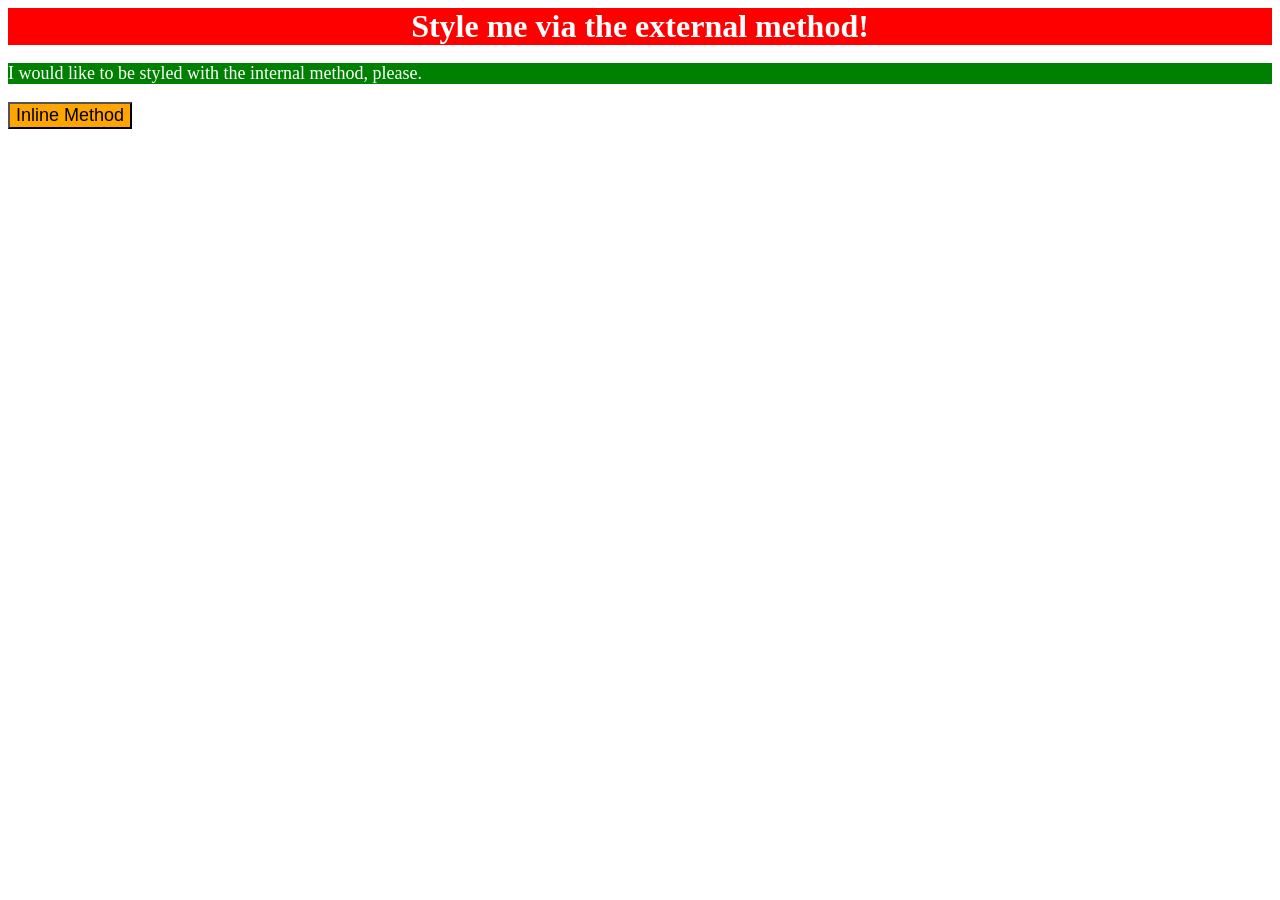
<file: foundations/01-css-methods/index.html>
<!DOCTYPE html>
<html lang="en">
  <head>
    <meta charset="UTF-8">
    <meta http-equiv="X-UA-Compatible" content="IE=edge">
    <meta name="viewport" content="width=device-width, initial-scale=1.0">
    <link rel="stylesheet" href="styles.css">
    <style>
      p{
       background-color: green;
       color: white;
       font-size: 18px
      }
    </style>
    <title>Methods for Adding CSS</title>
  </head>
  <body>
    <div>Style me via the external method!</div>
    <p>I would like to be styled with the internal method, please.</p>
    
    <button style="background-color: orange; font-size: 18px;">Inline Method</button>
  
  </body>
</html>
</file>
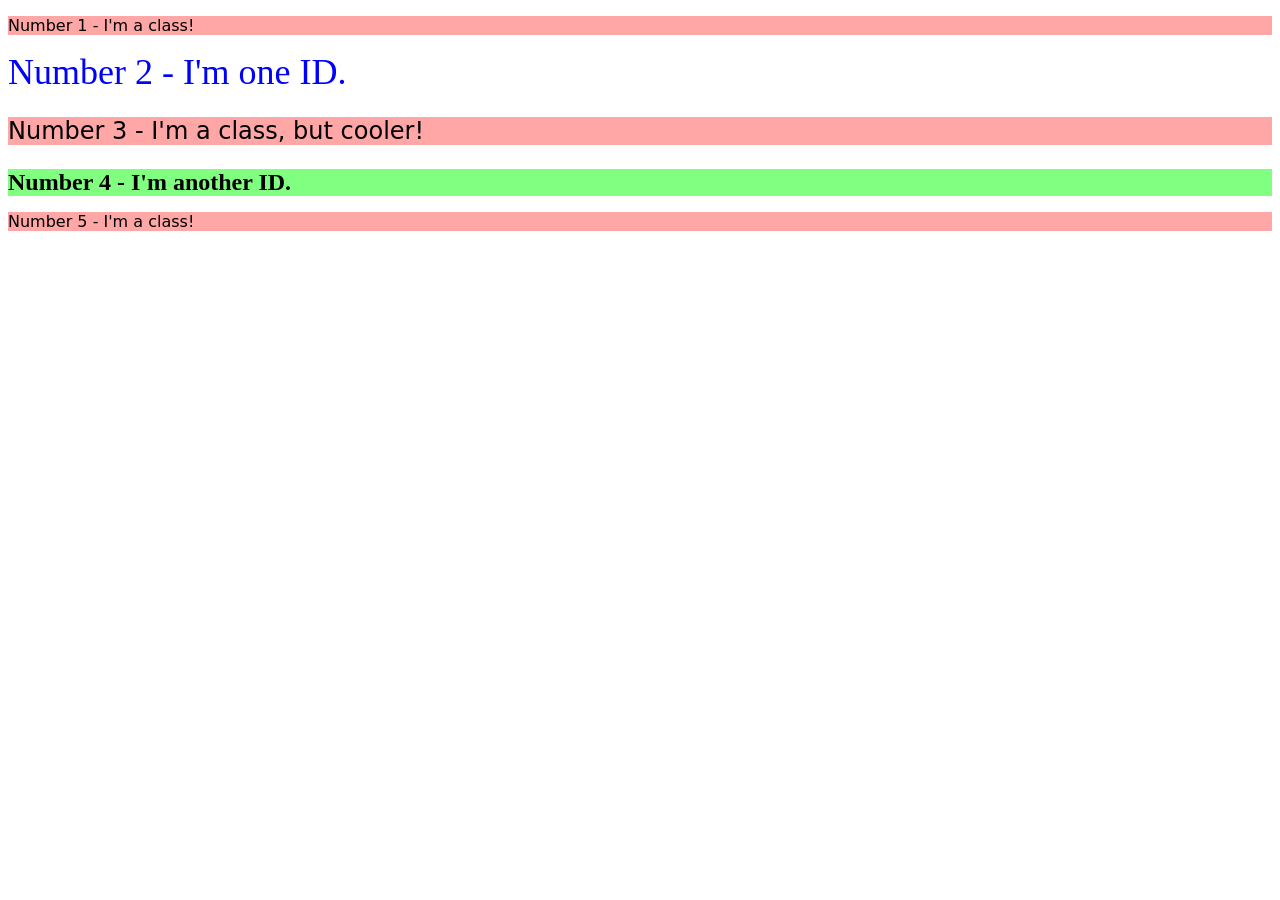
<file: foundations/02-class-id-selectors/index.html>
<!DOCTYPE html>
<html lang="en">
  <head>
    <meta charset="UTF-8">
    <meta http-equiv="X-UA-Compatible" content="IE=edge">
    <meta name="viewport" content="width=device-width, initial-scale=1.0">
    <title>Class and ID Selectors</title>
    <link rel="stylesheet" href="style.css">
  </head>
  <body>
    <p class="odd">Number 1 - I'm a class!</p>
    <div id="two">Number 2 - I'm one ID.</div>
    <p class="odd adjust-font-size">Number 3 - I'm a class, but cooler!</p>
    <div id="four" class="adjust-font-size">Number 4 - I'm another ID.</div>
    <p class="odd">Number 5 - I'm a class!</p>
  </body>
</html>
</file>
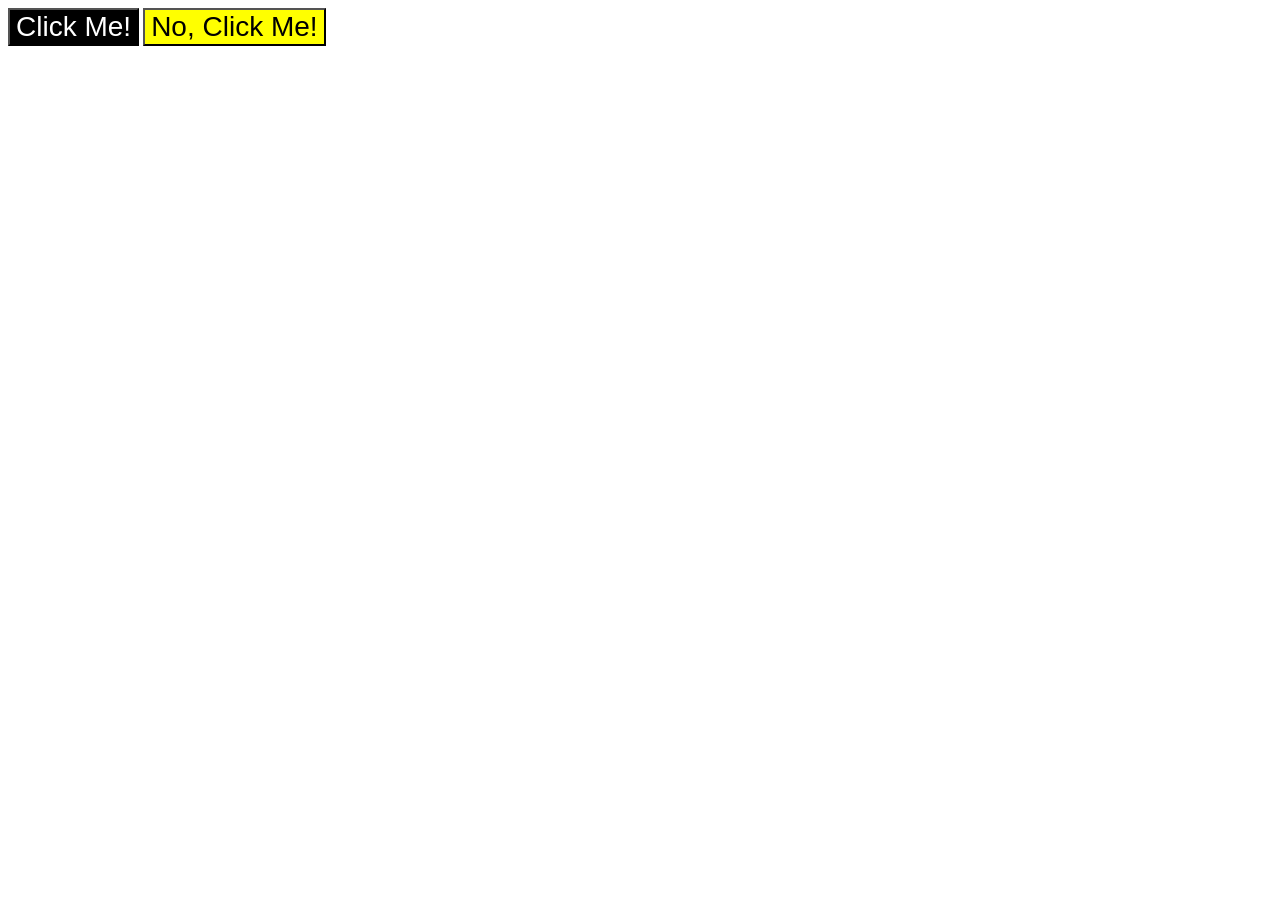
<file: foundations/03-grouping-selectors/index.html>
<!DOCTYPE html>
<html lang="en">

<head>
  <meta charset="UTF-8">
  <meta http-equiv="X-UA-Compatible" content="IE=edge">
  <meta name="viewport" content="width=device-width, initial-scale=1.0">
  <title>Grouping Selectors</title>
  <link rel="stylesheet" href="style.css">
</head>

<body>
  <button class="inverted">Click Me!</button>
  <button class="fancy">No, Click Me!</button>
</body>

</html>
</file>
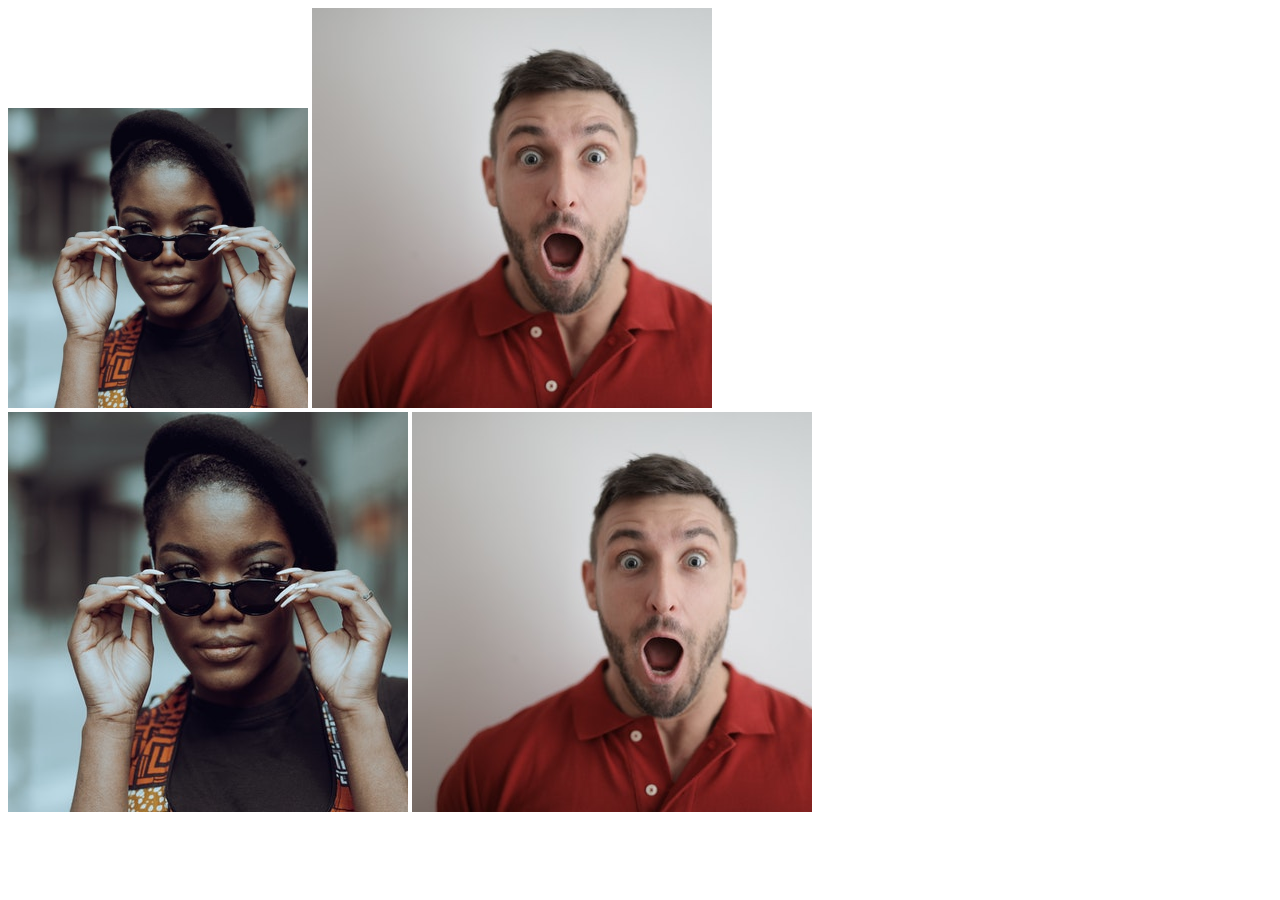
<file: foundations/04-chaining-selectors/index.html>
<!DOCTYPE html>
<html lang="en">
  <head>
    <meta charset="UTF-8">
    <meta http-equiv="X-UA-Compatible" content="IE=edge">
    <meta name="viewport" content="width=device-width, initial-scale=1.0">
    <title>Chaining Selectors</title>
    <link rel="stylesheet" href="style.css">
  </head>
  <body>
    <!-- Check image source path. Review Foundations lesson - Links and Images -->
    <!-- Use the classes BELOW this line -->
    <div>
      <img class="avatar proportioned" src="./images/pexels-katho-mutodo-8434791.jpg" alt="Woman with glasses">
      <img class="avatar distorted" src="./images/pexels-andrea-piacquadio-3777931.jpg" alt="Man with surprised expression">
    </div>
    <!-- Use the classes ABOVE this line -->
    <div>
      <img class="original proportioned" src="./images/pexels-katho-mutodo-8434791.jpg" alt="Woman with glasses">
      <img class="original distorted" src="./images/pexels-andrea-piacquadio-3777931.jpg" alt="Man with surprised expression">
    </div>
  </body>
</html>
</file>
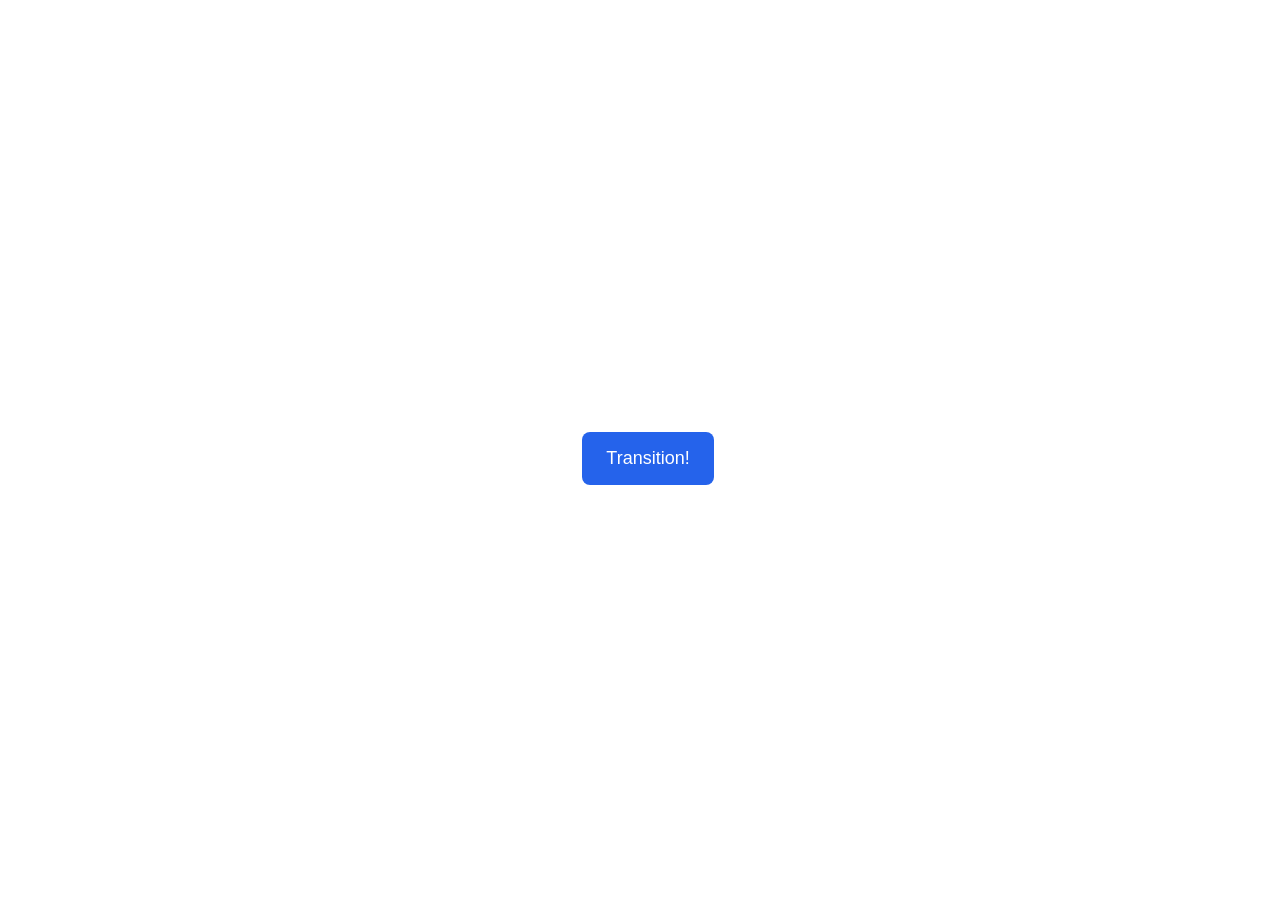
<file: advanced-html-css/animation/01-button-hover/index.html>
<!DOCTYPE html>
<html lang="en">
  <head>
    <meta charset="UTF-8" />
    <meta http-equiv="X-UA-Compatible" content="IE=edge" />
    <meta name="viewport" content="width=device-width, initial-scale=1.0" />
    <title>Button Hover</title>
    <link rel="stylesheet" href="style.css" />
  </head>
  <body>
    <div id="transition-container">
      <button>Transition!</button>
    </div>
  </body>
</html>
</file>
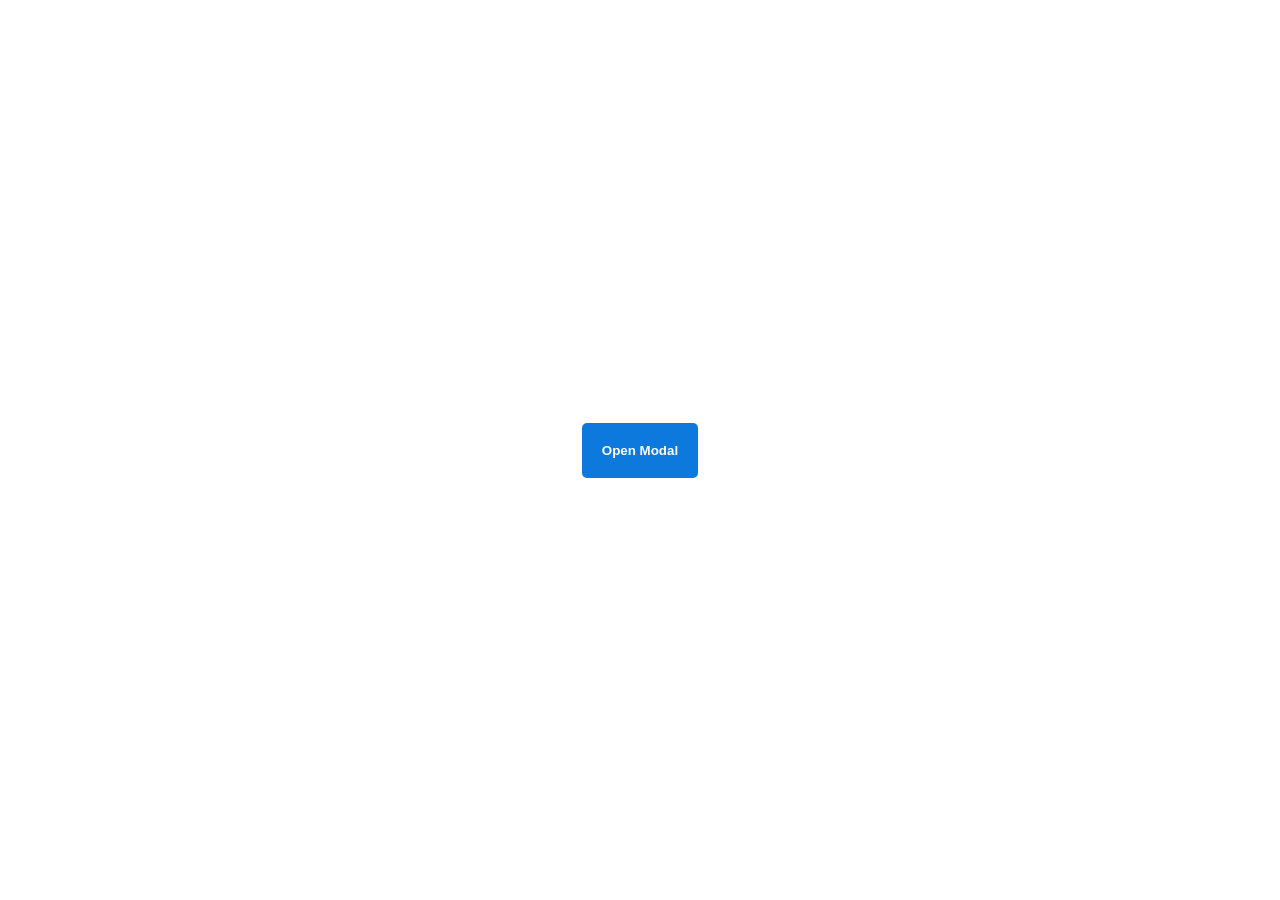
<file: advanced-html-css/animation/02-pop-up/index.html>
<!DOCTYPE html>
<html lang="en">
  <head>
    <meta charset="UTF-8" />
    <meta http-equiv="X-UA-Compatible" content="IE=edge" />
    <meta name="viewport" content="width=device-width, initial-scale=1.0" />
    <title>Popup</title>
    <link rel="stylesheet" href="style.css" />
  </head>
  <body>
    <div class="backdrop"></div>
    <div class="popup-modal">
      <h1>Look at me!</h1>
      <p>I'm a pop up dialog!</p>
      <button id="close-modal">Close Modal</button>
    </div>
    <div class="button-container">
      <button id="trigger-modal">Open Modal</button>
    </div>
    <script src="script.js"></script>
  </body>
</html>
</file>
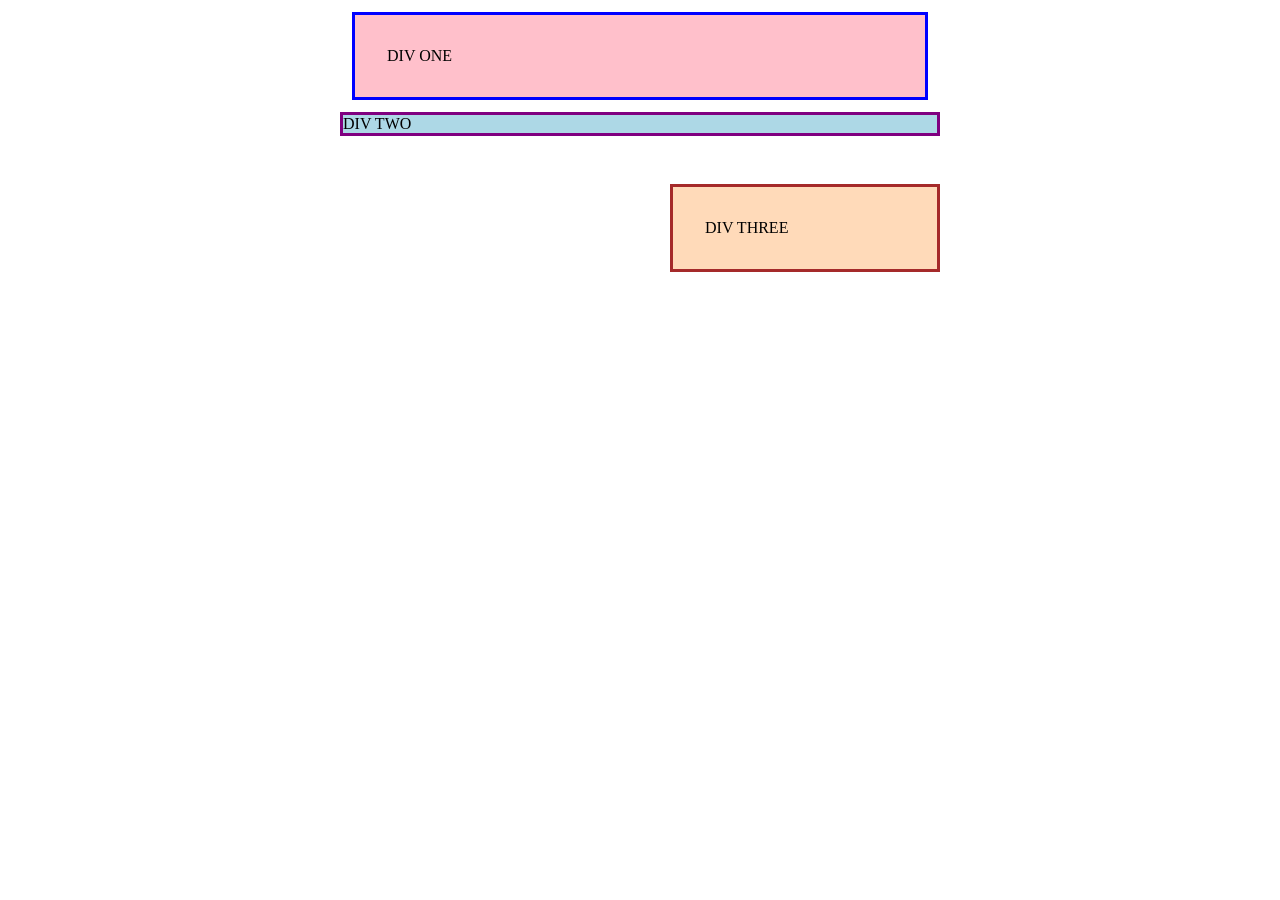
<file: foundations/block-and-inline/01-margin-and-padding-1/index.html>
<!DOCTYPE html>
<html lang="en">
  <head>
    <meta charset="UTF-8">
    <meta http-equiv="X-UA-Compatible" content="IE=edge">
    <meta name="viewport" content="width=device-width, initial-scale=1.0">
    <title>Margin and Padding exercise</title>
    <link rel="stylesheet" href="style.css">
  </head>
  <body>
    <div class="one">
      DIV ONE
    </div>
    <div class="two">
      DIV TWO
    </div>
    <div class="three">
      DIV THREE
    </div>
  </body>
</html>
</file>
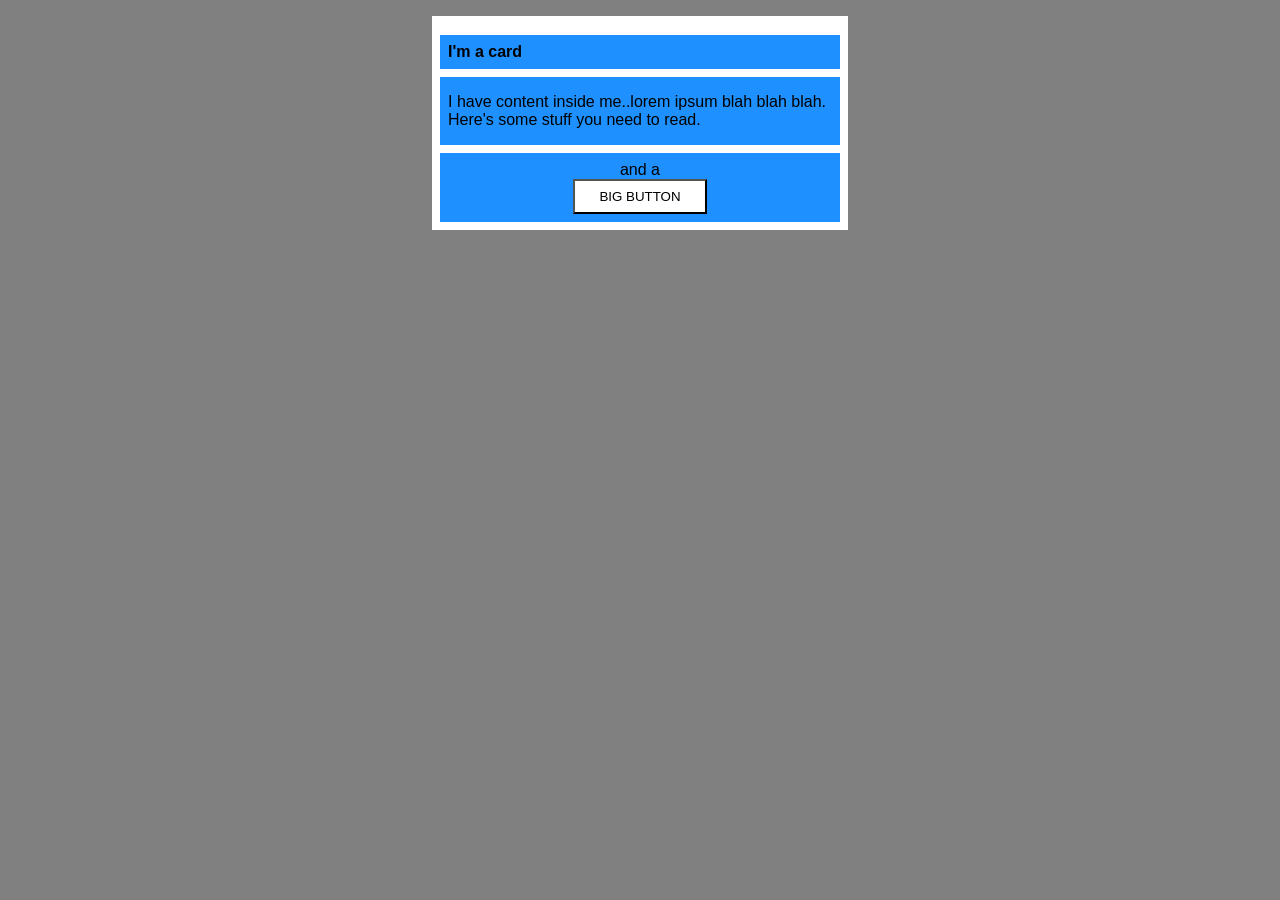
<file: foundations/block-and-inline/02-margin-and-padding-2/index.html>
<!DOCTYPE html>
<html lang="en">
  <head>
    <meta charset="UTF-8">
    <meta http-equiv="X-UA-Compatible" content="IE=edge">
    <meta name="viewport" content="width=device-width, initial-scale=1.0">
    <title>Margin and Padding exercise 2</title>
    <link rel="stylesheet" href="style.css">
  </head>
  <body>
    <div class="card">
      <h1 class="title">I'm a card</h1>
      <div class="content">I have content inside me..lorem ipsum blah blah blah. Here's some stuff you need to read.</div>
      <div class="button-container">and a <button>BIG BUTTON</button></div>
    </div>
  </body>
</html>
</file>
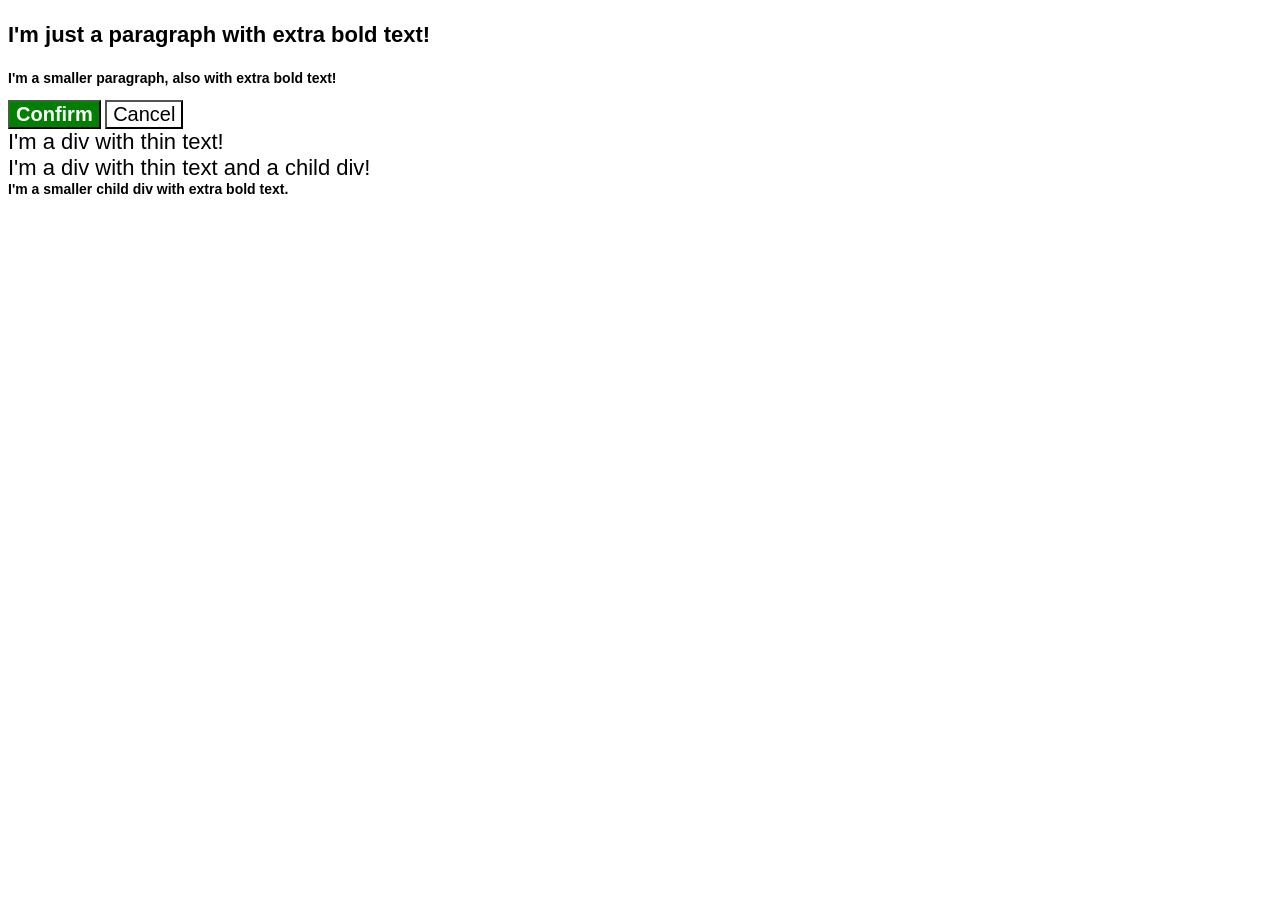
<file: foundations/cascade/01-cascade-fix/index.html>
<!DOCTYPE html>
<html lang="en">
  <head>
    <meta charset="UTF-8">
    <meta http-equiv="X-UA-Compatible" content="IE=edge">
    <meta name="viewport" content="width=device-width, initial-scale=1.0">
    <title>Fix the Cascade</title>
    <link rel="stylesheet" href="style.css">
  </head>
  <body>
    <p class="para">I'm just a paragraph with extra bold text!</p>
    <p class="para small-para">I'm a smaller paragraph, also with extra bold text!</p>

    <button id="confirm-button" class="button confirm">Confirm</button>
    <button id="cancel-button" class="button cancel">Cancel</button>

    <div class="text">I'm a div with thin text!</div>
    <div class="text">I'm a div with thin text and a child div!
      <div class="text child">I'm a smaller child div with extra bold text.</div>
    </div>
  </body>
</html>
</file>
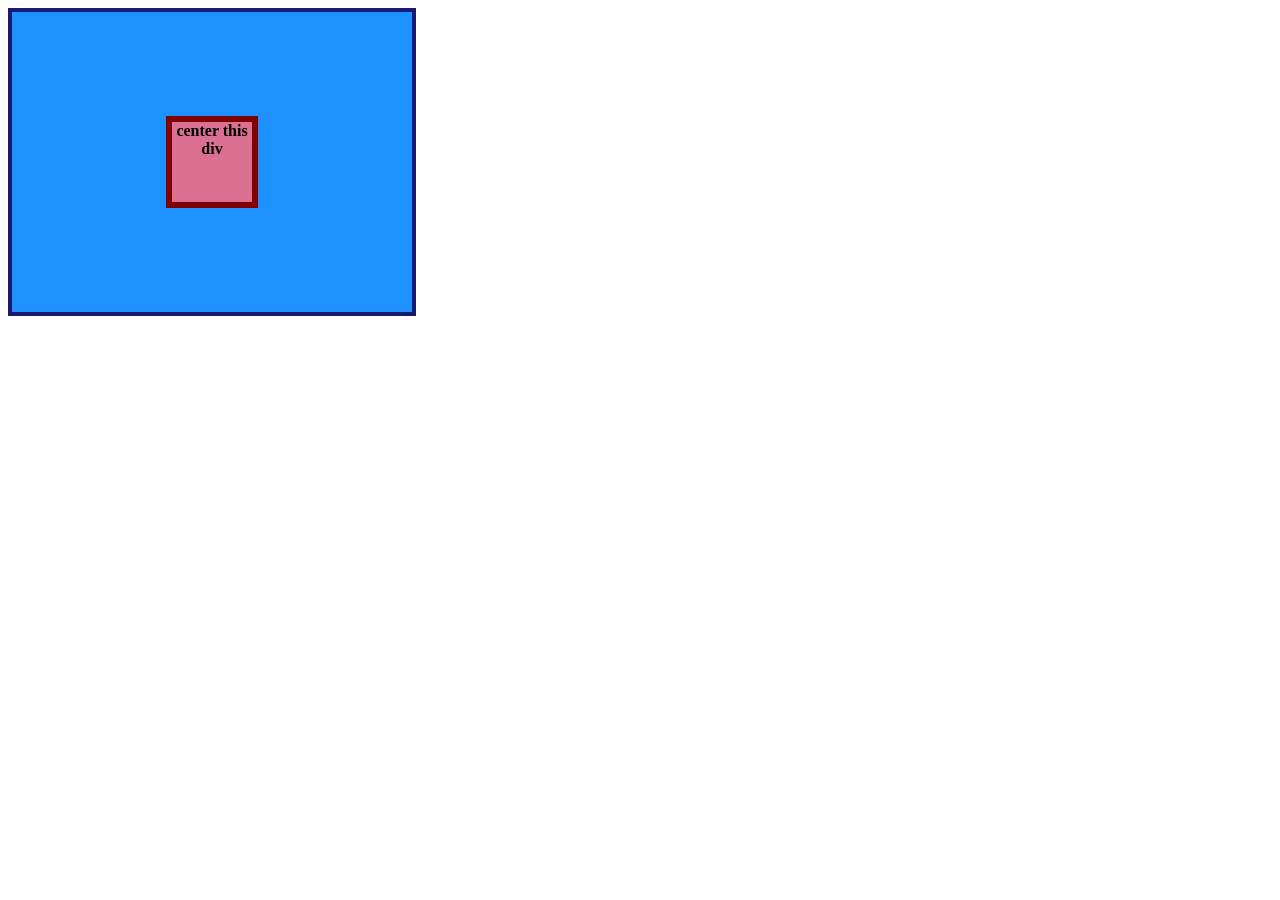
<file: foundations/flex/01-flex-center/index.html>
<!DOCTYPE html>
<html lang="en">
  <head>
    <meta charset="UTF-8">
    <meta http-equiv="X-UA-Compatible" content="IE=edge">
    <meta name="viewport" content="width=device-width, initial-scale=1.0">
    <title>CENTER THIS DIV</title>
    <link rel="stylesheet" href="style.css">
  </head>
  <body>
    <div class="container">
      <div class="box">center this div</div>
    </div>
  </body>
</html>
</file>
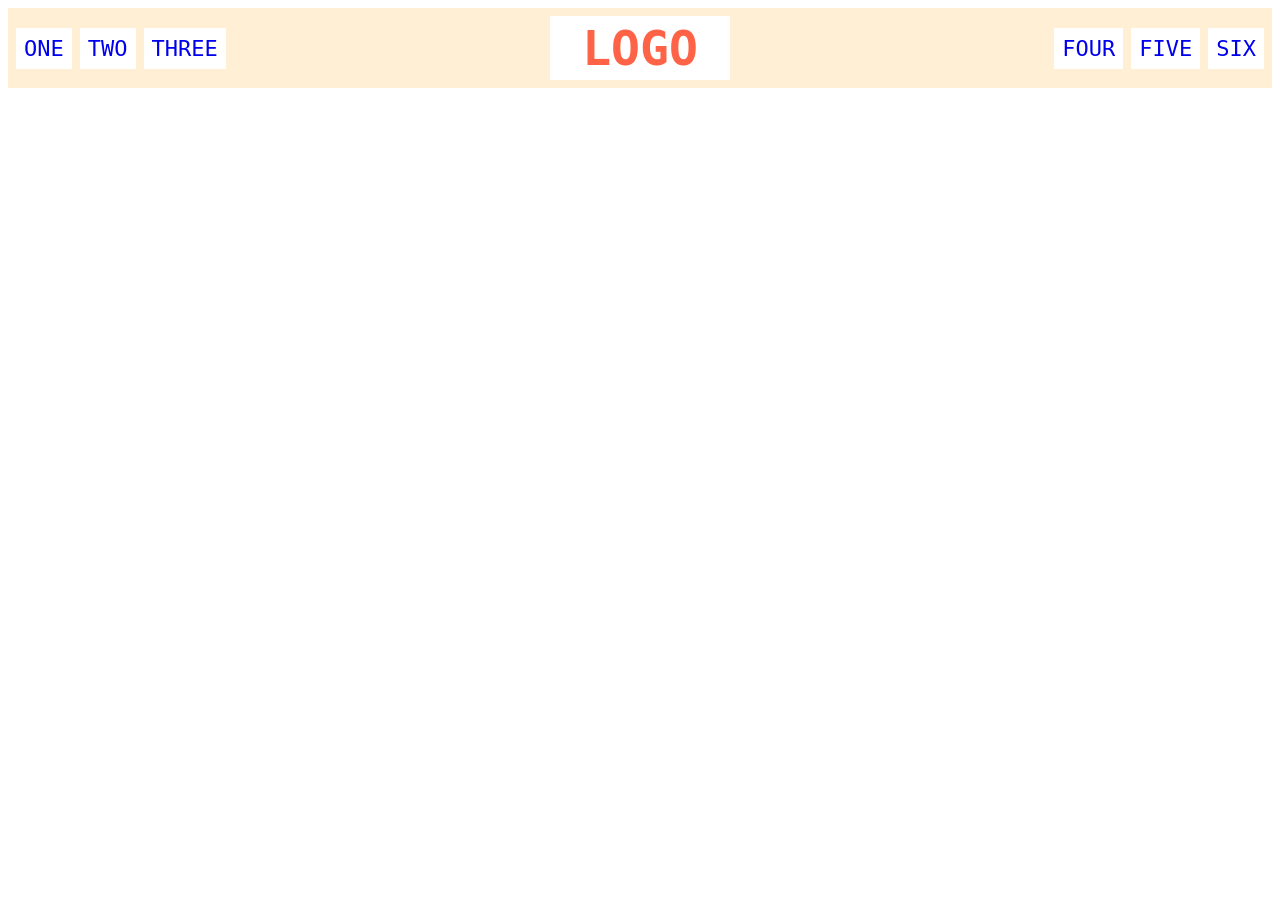
<file: foundations/flex/02-flex-header/index.html>
<!DOCTYPE html>
<html lang="en">
  <head>
    <meta charset="UTF-8">
    <meta http-equiv="X-UA-Compatible" content="IE=edge">
    <meta name="viewport" content="width=device-width, initial-scale=1.0">
    <title>Flex Header</title>
    <link rel="stylesheet" href="style.css">
  </head>
  <body>
    <div class="header">
      <div class="left-links">
        <ul>
          <li><a href="#">ONE</a></li>
          <li><a href="#">TWO</a></li>
          <li><a href="#">THREE</a></li>
        </ul>
      </div>
      <div class="logo">LOGO</div>
      <div class="right-links">
        <ul>
          <li><a href="#">FOUR</a></li>
          <li><a href="#">FIVE</a></li>
          <li><a href="#">SIX</a></li>
        </ul>
      </div>
    </div>
  </body>
</html>
</file>
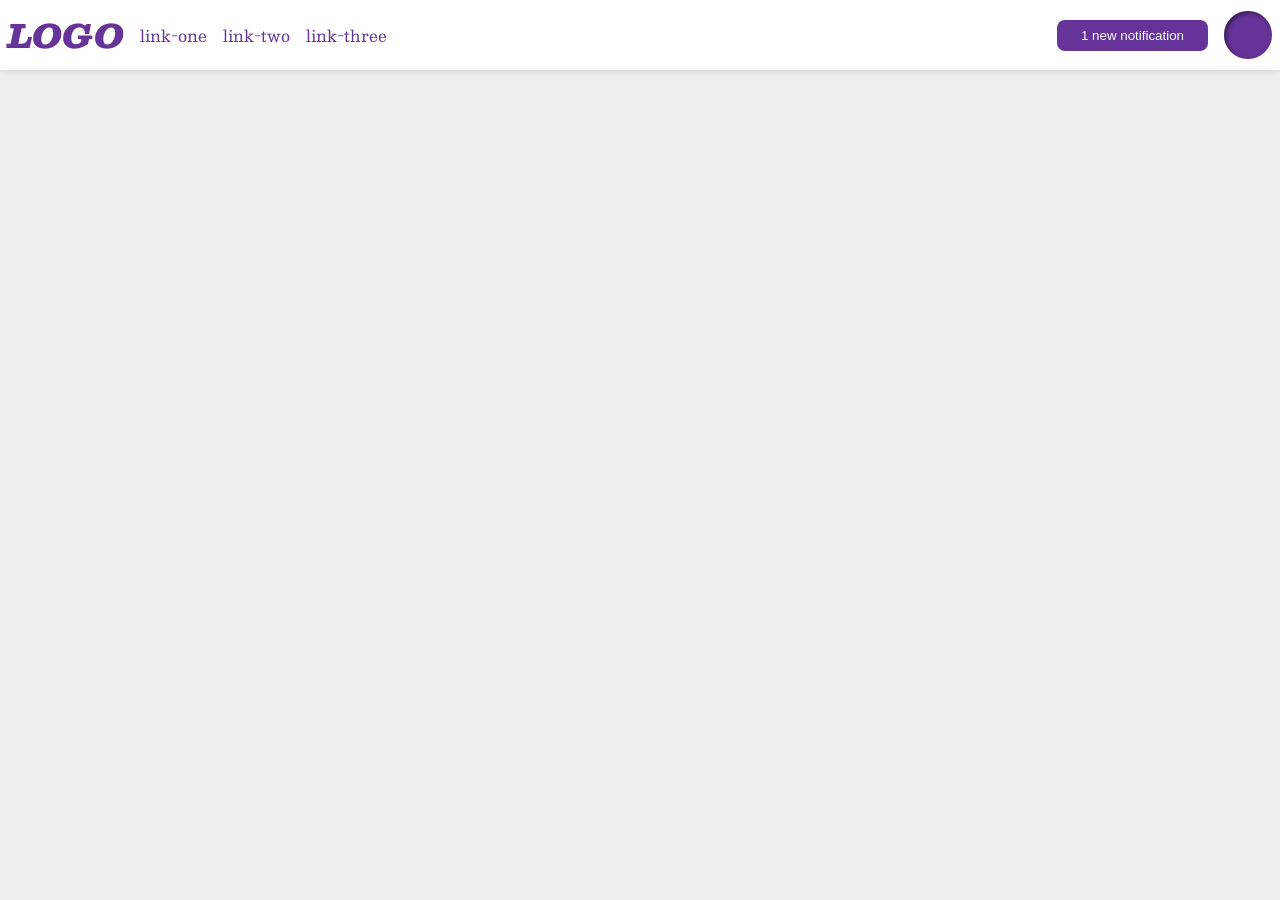
<file: foundations/flex/03-flex-header-2/index.html>
<!DOCTYPE html>
<html lang="en">
  <head>
    <meta charset="UTF-8">
    <meta http-equiv="X-UA-Compatible" content="IE=edge">
    <meta name="viewport" content="width=device-width, initial-scale=1.0">
    <title>Flex Header 2</title>
    <link rel="stylesheet" href="style.css">
  </head>
  <body>
    <div class="header">
      <div class="left">
        <div class="logo">
          LOGO
        </div>
        <ul class="links">
          <li><a href="https://google.com">link-one</a></li>
          <li><a href="https://google.com">link-two</a></li>
          <li><a href="https://google.com">link-three</a></li>
        </ul>
      </div>
      <div class="right">
        <button class="notifications">
          1 new notification
        </button>
        <div class="profile-image"></div>
      </div>
    </div>
  </body>
</html>
</file>
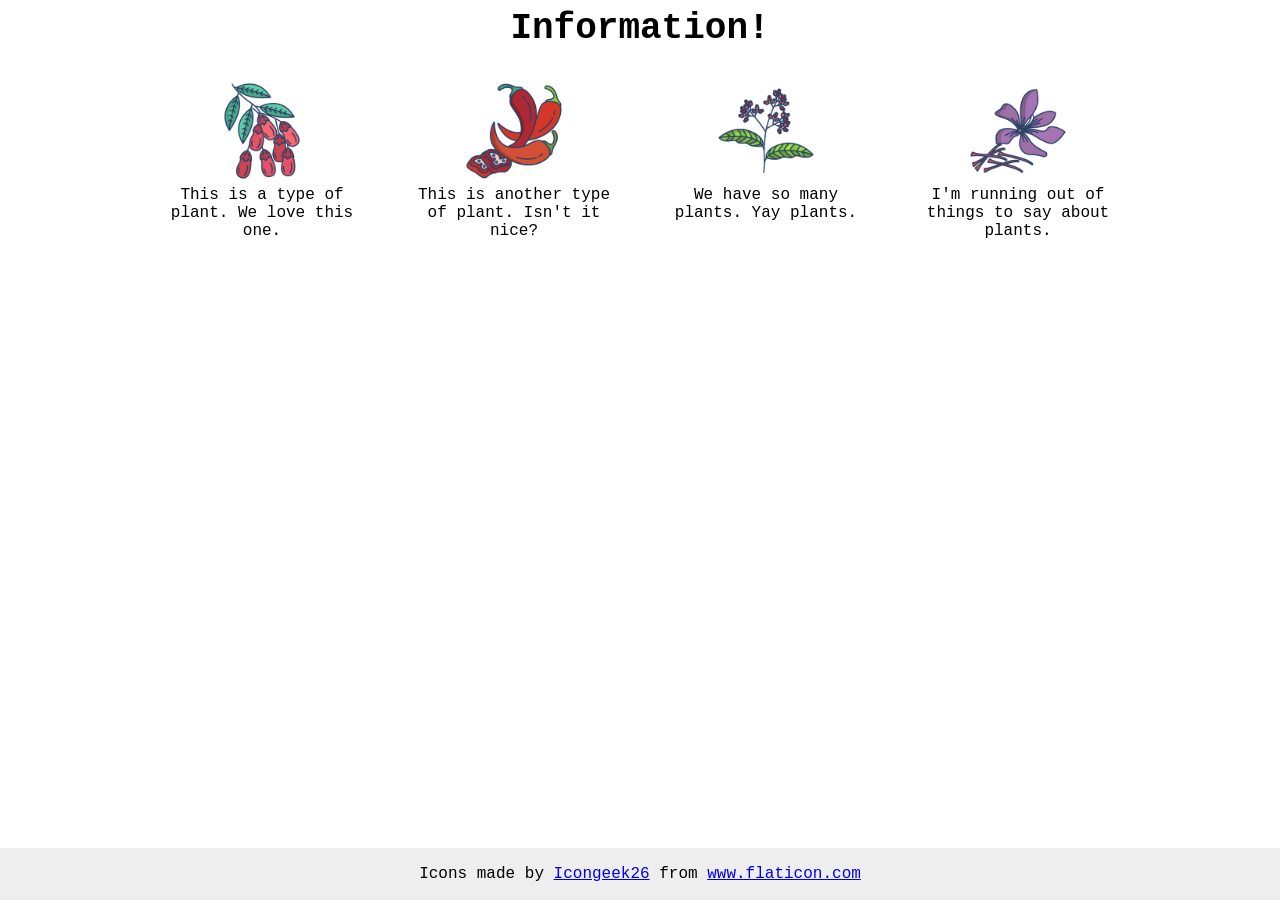
<file: foundations/flex/04-flex-information/index.html>
<!DOCTYPE html>
<html lang="en">
  <head>
    <meta charset="UTF-8">
    <meta http-equiv="X-UA-Compatible" content="IE=edge">
    <meta name="viewport" content="width=device-width, initial-scale=1.0">
    <title>Information</title>
    <link rel="stylesheet" href="style.css">
  </head>
  <body>
    <div class="title">Information!</div>

    <div class="container">
      <div class="info">
        <img src="./images/barberry.png" alt="barberry">
        <div class="text">This is a type of plant. We love this one.</div>
      </div>
      <div class="info">
        <img src="./images/chilli.png" alt="chili">
        <div class="text">This is another type of plant. Isn't it nice?</div>
      </div>
      <div class="info">
        <img src="./images/pepper.png" alt="pepper">
        <div class="text">We have so many plants. Yay plants.</div>
      </div>
      <div class="info">
        <img src="./images/saffron.png" alt="saffron">
        <div class="text">I'm running out of things to say about plants.</div>
      </div>
    </div>

    <!-- disregard this section, it's here to give attribution to the creator of these icons -->
    <div class="footer">
      <div>Icons made by <a href="https://www.flaticon.com/authors/icongeek26" title="Icongeek26">Icongeek26</a> from <a href="https://www.flaticon.com/" title="Flaticon">www.flaticon.com</a></div>
    </div>
  </body>
</html>
</file>
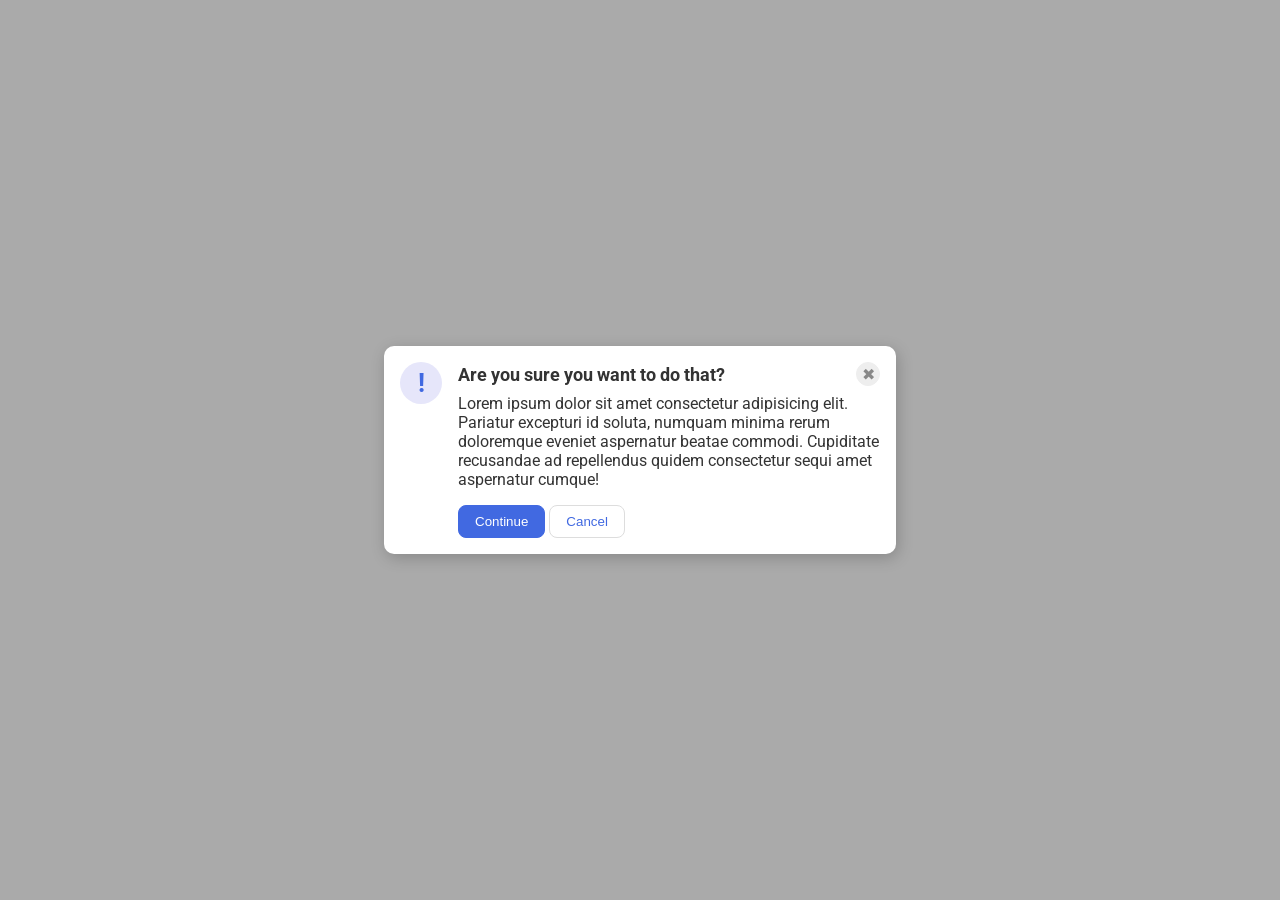
<file: foundations/flex/05-flex-modal/index.html>
<!DOCTYPE html>
<html lang="en">
  <head>
    <meta charset="UTF-8">
    <meta http-equiv="X-UA-Compatible" content="IE=edge">
    <meta name="viewport" content="width=device-width, initial-scale=1.0">
    <link rel="stylesheet" href="style.css">
    <title>Modal</title>
  </head>
  <body>
    <div class="modal">
      <div class="icon">!</div>
      <!-- additional container used here -->
      <div class="container">
        <!-- header div was moved to encompass the close button as well -->
        <div class="header">Are you sure you want to do that?
          <button class="close-button">✖</button>
        </div>
        <div class="text">Lorem ipsum dolor sit amet consectetur adipisicing elit. Pariatur excepturi id soluta, numquam minima rerum doloremque eveniet aspernatur beatae commodi. Cupiditate recusandae ad repellendus quidem consectetur sequi amet aspernatur cumque!</div>
        <button class="continue">Continue</button>
        <button class="cancel">Cancel</button>
      </div>
    </div>
  </body>
</html>
</file>
<file: foundations/01-css-methods/styles.css>
div {
    background-color: red;
    color: white;
    font-size: 32px;
    text-align: center;
    font-weight: bold;
}
</file>
<file: foundations/02-class-id-selectors/style.css>
.odd {
    background-color: rgb(255, 167, 167);
    font-family: Verdana, "DejaVu Sans", sans-serif;
}

.adjust-font-size {
    font-size: 24px;
}

#two {
    color: #0000ff;
    font-size: 36px;
}

/*
    In the id selector 'four' below, we could have also
    added a rule to set the font size to 24px.

    However, since the elements 'Number 3' and 'Number 4'
    in the HTML file share the same font size, we reused
    the 'adjust-font-size' class above to help reduce
    duplicate code.
*/
#four {
    background-color: hsl(120, 100%, 75%);
    font-weight: bold;
}
</file>
<file: foundations/03-grouping-selectors/style.css>
.inverted,
.fancy {
    font-family: Helvetica, "Times New Roman", sans-serif;
    font-size: 28px;
}

.inverted {
    background-color: black;
    color: white;
}

.fancy {
    background-color: yellow;
}
</file>
<file: foundations/04-chaining-selectors/style.css>
/* Add CSS Styling */
.avatar.proportioned{
    height: auto;
    width: 300px;
}

.avatar.disorted {
    height: 400px;
    width: 200px;

}
</file>
<file: advanced-html-css/animation/01-button-hover/style.css>
#transition-container {
  width: 100vw;
  height: 100vh;
  display: flex;
  flex-direction: column;
  justify-content: center;
  align-items: center;
  font-family: Arial, sans-serif;
}

button {
  border-radius: 8px;
  border: none;
  background-color: #2563eb;
  color: white;
  font-size: 18px;
  padding: 16px 24px;
  text-align: center;
}
</file>
<file: advanced-html-css/animation/02-pop-up/style.css>
* {
  padding: 0;
  margin: 0;
}

body {
  overflow: hidden;
}

.button-container {
  width: 100vw;
  height: 100vh;
  background-color: #ffffff;
  opacity: 100%;
  display: flex;
  align-items: center;
  justify-content: center;
}

button {
  padding: 20px;
  color: #ffffff;
  background-color: #0e79dd;
  border: none;
  border-radius: 5px;
  font-weight: 600;
}

.popup-modal {
  padding: 32px 64px;
  background-color: white;
  border: 1px solid black;
  border-radius: 10px;
  position: fixed;
  top: 50%;
  left: 50%;
  transform-origin: center;
  transform: translate(-50%, -50%);
  pointer-events: none;
  opacity: 0%;
  text-align: center;
}

.popup-modal p {
  margin-bottom: 24px;
}

.backdrop {
  pointer-events: none;
  position: fixed;
  inset: 0;
  background: #000;
  opacity: 0%;
}

.popup-modal.show {
  opacity: 100%;
  pointer-events: all;
}

.backdrop.show {
  opacity: 30%;
}
</file>
<file: foundations/block-and-inline/01-margin-and-padding-1/style.css>
body {
  max-width: 600px;
  margin: 0 auto;
}

.one {
  background: pink;
  border: 3px solid blue;
  /* CHANGE ME */
  padding: 32px;
  margin: 12px;
}

.two {
  background: lightblue;
  border: 3px solid purple;
  /* CHANGE ME */
  margin-bottom: 48px;
}

.three {
  background: peachpuff;
  border: 3px solid brown;
  width: 200px;
  /* CHANGE ME */
  padding: 32px;
  margin-left: auto;
}
</file>
<file: foundations/block-and-inline/02-margin-and-padding-2/style.css>
body {
  background: gray;
  font-family: sans-serif;
}

.card {
  width: 400px;
  background: white;
  margin: 16px auto;
  padding: 8px;
}

.title,
.content,
.button-container {
  background: dodgerblue;
}

button {
  display: block;
  background: white;
  padding: 8px 24px;
  margin: 0 auto;
}

.title {
  margin-bottom: 8px;
  font-size: 16px;
  padding: 8px;
}

.content {
  margin-bottom: 8px;
  padding: 16px 8px;
}

.button-container {
  text-align: center;
  padding: 8px;
}
</file>
<file: foundations/cascade/01-cascade-fix/style.css>
body{
  font-family:Arial, Helvetica, sans-serif;
}

.para,
.small-para {
  color: hsl(0, 0%, 0%);
  font-weight: 800;
}

.para {
  font-size: 22px;
}

.button {
  background-color: rgb(255, 255, 255);
  color: rgb(0, 0, 0);
  font-size: 20px;
}

div.text {
  color: rgb(0, 0, 0);
  font-weight: 100;
  font-size: 22px;
}

.small-para {
  font-size: 14px;
  font-weight: 800;
}

#confirm-button {
  background: green;
  color: white;
  font-weight: bold;
}

div .child {
  color: rgb(0, 0, 0);
  font-weight: 800;
  font-size: 14px;
}
</file>
<file: foundations/flex/01-flex-center/style.css>
.container {
  background: dodgerblue;
  border: 4px solid midnightblue;
  width: 400px;
  height: 300px;
  display: flex;
  justify-content: center;
  align-items: center;
}

.box {
  background: palevioletred;
  font-weight: bold;
  text-align: center;
  border: 6px solid maroon;
  width: 80px;
  height: 80px;
  
}
</file>
<file: foundations/flex/02-flex-header/style.css>
.header  {
  font-family: monospace;
  background: papayawhip;
  display: flex;
  justify-content: space-between;
}

.logo {
  font-size: 48px;
  font-weight: 900;
  color: tomato;
  background: white;
  padding: 4px 32px;
}

ul {
  /* this removes the dots on the list items*/
  list-style-type: none;
  display: flex;
  
}

a {
  font-size: 22px;
  background: white;
  padding: 8px;
  /* this removes the line under the links */
  text-decoration: none;
}

.header {
  padding: 8px;
  display: flex;
  align-items: center;
  justify-content: space-between;
}

ul {
  display: flex;
  margin: 0;
  padding: 0;
  gap: 8px;
}
</file>
<file: foundations/flex/03-flex-header-2/style.css>
/* this is some magical font-importing.  
you'll learn about it later. */
@import url('https://fonts.googleapis.com/css2?family=Besley:ital,wght@0,400;1,900&display=swap');

body {
  margin: 0;
  background: #eee;
  font-family: Besley, serif;
}

.header {
  background: white;
  border-bottom: 1px solid #ddd;
  box-shadow: 0 0 8px rgba(0,0,0,.1);
}

.profile-image {
  background: rebeccapurple;
  box-shadow: inset 2px 2px 4px rgba(0,0,0,.5);
  border-radius: 50%;
  width: 48px;
  height:  48px;
}

.logo {
  color: rebeccapurple;
  font-size: 32px;
  font-weight: 900;
  font-style: italic;
}

button {
  border: none;
  border-radius: 8px;
  background: rebeccapurple;
  color: white;
  padding: 8px 24px;
}

a {
  /* this removes the line under our links */
  text-decoration: none;
  color: rebeccapurple;
}

ul {
  list-style-type: none;
}

/* SOLUTION */

.header {
  display: flex;
  justify-content: space-between;
  padding: 8px;
}

ul {
  display: flex;
  margin: 0;
  padding: 0;
  gap: 16px;
}

.left, .right {
  display: flex;
  align-items: center;
  gap: 16px;
}
</file>
<file: foundations/flex/04-flex-information/style.css>
body {
  font-family: 'Courier New', Courier, monospace;
}

img {
  width: 100px;
  height: 100px;
}

.title {
  font-size: 36px;
  font-weight: 900;
}

/* do not edit this footer */
.footer {
  position: fixed;
  bottom: 0;
  left: 0;
  right: 0;
  height: 52px;
  display: flex;
  align-items: center;
  justify-content: center;
  background: #eee;
}

/* SOLUTION */

body {
  text-align: center;
}

.title {
  margin-bottom: 32px;
}

.container {
  display: flex;
  justify-content: center;
  gap: 52px;
}

.info {
  max-width: 200px;
}
</file>
<file: foundations/flex/05-flex-modal/style.css>
@import url('https://fonts.googleapis.com/css2?family=Roboto:wght@400;700&display=swap');

html, body {
  height: 100%;
}

body {
  font-family: Roboto, sans-serif;
  margin: 0;
  background: #aaa;
  color: #333;
  /* I'll give you this one for free */
  display: flex;
  align-items: center;
  justify-content: center;
}

.modal {
  background: white;
  width: 480px;
  border-radius: 10px;
  box-shadow: 2px 4px 16px rgba(0,0,0,.2);
}

.icon {
  color: royalblue;
  font-size: 26px;
  font-weight: 700;
  background: lavender;
  width: 42px;
  height: 42px;
  border-radius: 50%;
  display: flex;
  align-items: center;
  justify-content: center;
}

.close-button {
  background: #eee;
  border-radius: 50%;
  color: #888;
  font-weight: 400;
  font-size: 16px;
  height: 24px;
  width: 24px;
  display: flex;
  align-items: center;
  justify-content: center;
  border: 1px solid #eee;
  padding: 0;
}

button {
  cursor: pointer;
  padding: 8px 16px;
  border-radius: 8px;
}

button.continue {
  background: royalblue;
  border: 1px solid royalblue;
  color: white;
}

button.cancel {
  background: white;
  border: 1px solid #ddd;
  color: royalblue;
}

/* SOLUTION: */

.modal {
  display: flex;
  gap: 16px;
  padding: 16px;
}

.icon {
  /* this keeps the icon from getting smashed by the text */
  flex-shrink: 0;
}
/* header container should be wrapped around the button element as well in order for flex style to work */
.header {
  display: flex;
  align-items: center;
  justify-content: space-between;
  font-size: 18px;
  font-weight: 700;
  margin-bottom: 8px;
}

.text {
  margin-bottom: 16px;
}
</file>
